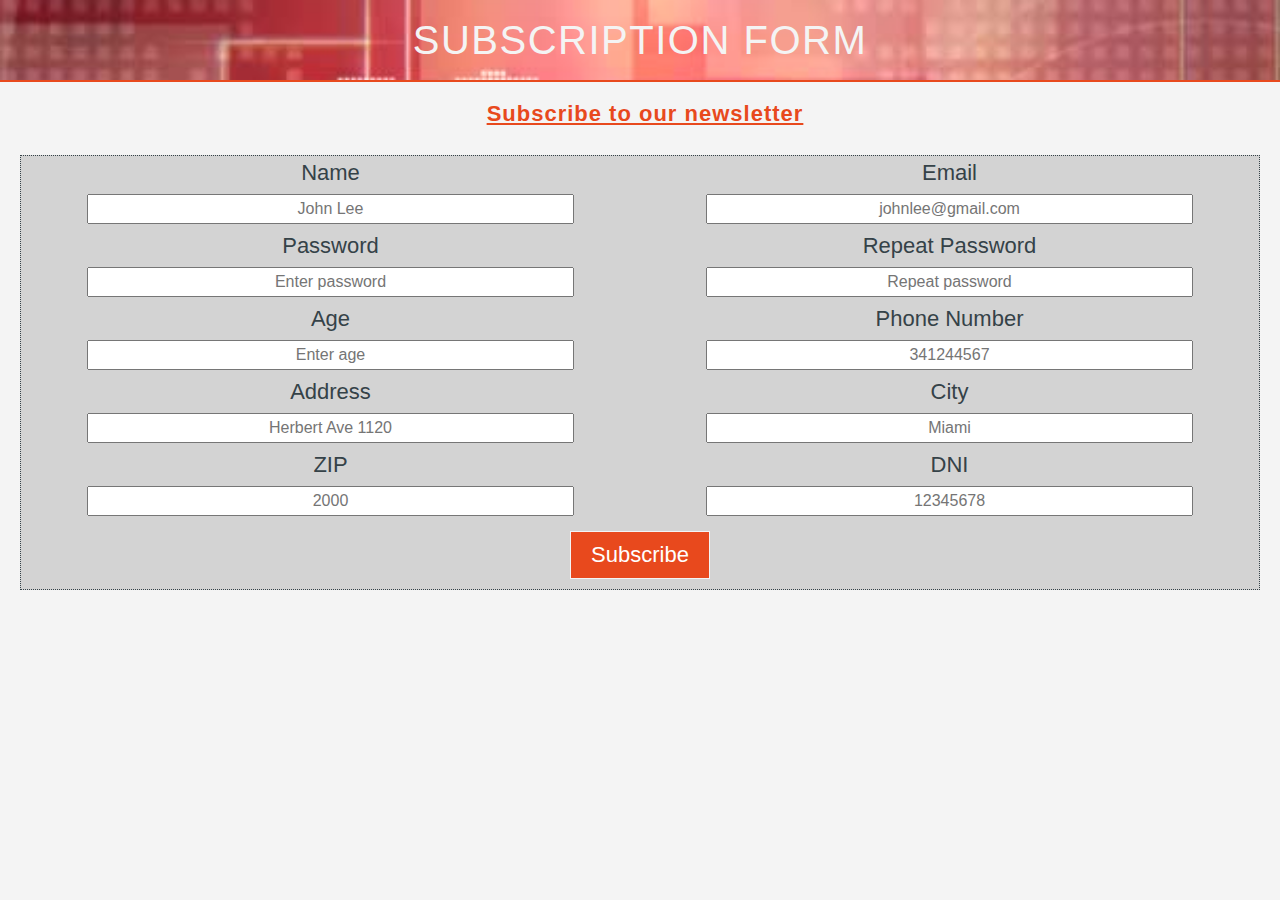
<file: subscription.html>
<!DOCTYPE html>
<html lang="en">
<head>
    <meta charset="UTF-8">
    <meta name="viewport" content="width=device-width, initial-scale=1.0">
    <link rel="stylesheet" type="text/css" href="./css/reset.css"/>
    <title>Subscription Form</title>
    <link rel="stylesheet" href="./css/style.css">
    <link rel="stylesheet" href="./css/subscription-mobile.css">
    <link rel="stylesheet" href="./css/subscription-web.css">
</head>
<body>
    <header id="main-header">
        <div class="container">
            <div id="branding">
                <h1>
                    <span class="highlight">Subscription Form</span>
                </h1>
            </div>
        </div>
    </header>
    <section id="newsletter">
        <div class="container-suscribe">
            <h1>
                Subscribe to our newsletter
            </h1>
            <div class="container-form">
                <form id="main-form">
                    <div class="container1">
                        <div class="box-1">
                            <label class="title-item ">Name</label>
                            <div class="inputclass">
                                <input type="text" id="name" placeholder="John Lee">
                            </div>
                            <p id="p-name">Please enter a valid name</p>
                        </div>
                        <div class="box-1">
                            <label class="title-item">Email</label>
                            <div class="inputclass">   
                                <input type="email" id="email" placeholder="johnlee@gmail.com">
                            </div>
                            <p id="p-email">Please enter a valid email</p>
                        </div>
                    </div>
                    <div class="container2">
                        <div class="box-2">
                            <label class="title-item">Password</label>
                            <div class="inputclass">
                                <input type="password" id="password" placeholder="Enter password">
                            </div>
                            <p id="p-pass">The password must contain at least 8 characters including numbers and letters</p>
                        </div>
                        <div class="box-2">
                            <label class="title-item">Repeat Password</label>
                            <div class="inputclass">
                                <input type="password" id="repPass" placeholder="Repeat password">
                            </div>
                            <p id="p-rep">Passwords must match</p>
                        </div>
                    </div>
                    <div class="container3">
                        <div class="box-3">
                            <label class="title-item">Age</label>
                            <div class="inputclass">
                                <input type="text" id="age" placeholder="Enter age">
                            </div>
                            <p id="p-age">Invalid age</p>
                            <p id="p-age-integer">Age must be a integer</p>
                        </div>
                        <div class="box-3">
                            <label class="title-item">Phone Number</label>
                            <div class="inputclass">
                                <input type="tel" id="tel" placeholder="341244567">
                            </div>
                            <p id="p-tel">Invalid phone number</p>
                        </div>
                    </div>
                    <div class="container4">
                        <div class="box-4">
                            <label class="title-item">Address</label>
                            <div class="inputclass">
                                <input type="text" id="address" placeholder="Herbert Ave 1120">
                            </div>
                            <p id="p-add">Invalid address</p>
                        </div>
                        <div class="box-4">
                            <label class="title-item">City</label>
                            <div class="inputclass">
                                <input type="text" id="city" placeholder="Miami">
                            </div>
                            <p id="p-city">Invalid city</p>
                        </div>
                    </div>
                    <div class="container5">
                        <div class="box-5">
                            <label class="title-item">ZIP</label>
                            <div class="inputclass">
                                <input type="text" id="zip" placeholder="2000">
                            </div>
                            <p id="p-zip">Invalid zip</p>
                        </div>
                        <div class="box-5">
                            <label class="title-item">DNI</label>
                            <div class="inputclass">
                                <input type="text" id="dni" placeholder="12345678">
                            </div>
                            <p id="p-dni">Enter a valid DNI</p>
                        </div>
                    </div>
                    <div class="containerbutton">
                        <button type="Submit" class="button_1">
                            Subscribe
                        </button>
                    </div>
                </form>
            </div>
        </div>
    </section>
    <script src="./js/form.js"></script>
</body>
</html>
</file>
<file: css/style.css>
/*General styles*/
body{
	font-family: Arial, Helvetica, sans-serif;
	font-size: 16px;
	line-height: 1.5;
	padding: 0;
	margin:0;
	background-color: #f4f4f4;
}
div{
	display: block;
}
*{
	box-sizing: border-box;
}
ul, ol{
	margin: 0;
	padding: 0;
}
img{
	width: 100%;
}
a{
	text-decoration: none;
}
article, section{
	display: block;
}
</file>
<file: css/subscription-mobile.css>
/*Header*/
.highlight{
	font-size: 40px;
	color: #f4f4f4;
	font-weight: 100;
	font-family: 'Trebuchet MS', 'Lucida Sans Unicode', 'Lucida Grande', 'Lucida Sans', Arial, sans-serif;
    letter-spacing: 1.5px;  
    text-transform: uppercase;
}
#branding{
	display: flex;  
	justify-content: center;
	padding: 10px;
	background: url(../img/background-news.jpg) no-repeat;
	background-size: cover;
}
header{
	min-height: 70%;
	border-bottom: #e8491d 2px solid;
}
.container{
	width: 100%;
	margin: auto;
}
/*Form*/
.container-form{
    display: flex;
    justify-content: center;
    padding: 20px;
    width: 100%;
}
form label{
    font-family: 'Lucida Sans', 'Lucida Sans Regular', 'Lucida Grande', 'Lucida Sans Unicode', Geneva, Verdana, sans-serif;
    color: #354248;
    font-size: 22px;
    text-align: center;
}
.title-item{
    width: 100%;
    margin: 5px;
}
#main-form{
    width: 100%; 
    border: 1px dotted #354248;   
    background-color: #d3d3d3;
}
input{
    width: 80%;
    text-align: center;
    font-size: 16px;
}
.inputclass{
    display: flex;
    justify-content: center;
    margin: 5px;
}
p{
	color: #e8491d;
}
#p-name, #p-email, #p-pass, #p-rep, #p-age, #p-age-integer, #p-tel, #p-add, #p-city, #p-zip, #p-dni{
	display: none;
}
/*Subscribe*/
.button_1{
	height: 38px;
	background: #e8491d;
    border: 1px solid #f4f4f4;
    margin: 10px;
	padding-left: 20px;
	padding-right: 20px;
	color: #ffffff;
	font-size: 18px;
}
#newsletter h1{
    margin: 5px;
	text-align: center;
	letter-spacing: 1px;
    width: 100%;
    color: #e8491d;
    text-decoration: underline;
}
.container-suscribe{
	display: flex;
	flex-direction: column;
	width: 100%;
}
.container-suscribe h1{
    padding-top: 10px;
    font-family: 'Trebuchet MS', 'Lucida Sans Unicode', 'Lucida Grande', 'Lucida Sans', Arial, sans-serif;
	font-size: 22px;
}
#newsletter h1{
	margin: 5px;
	text-align: center;
	letter-spacing: 1px;
	width: 100%;
}
#newsletter form{
	text-align: center;
	margin: auto;
    width: 100%;
}
</file>
<file: css/subscription-web.css>
@media(min-width:768px){
    .container1, .container2, .container3, .container4, .container5{
        display: flex;
    }
    .box-1, .box-2, .box-3, .box-4, .box-5{
        flex: 50%;
    }
    .button_1{
     height: 48px;
     font-size: 22px;
     }
    #newsletter input[type="email"], #newsletter input[type="text"],#newsletter input[type="password"], #newsletter input[type="tel"] {
        padding: 4px;
        height: 30px;
    }
 }
</file>
